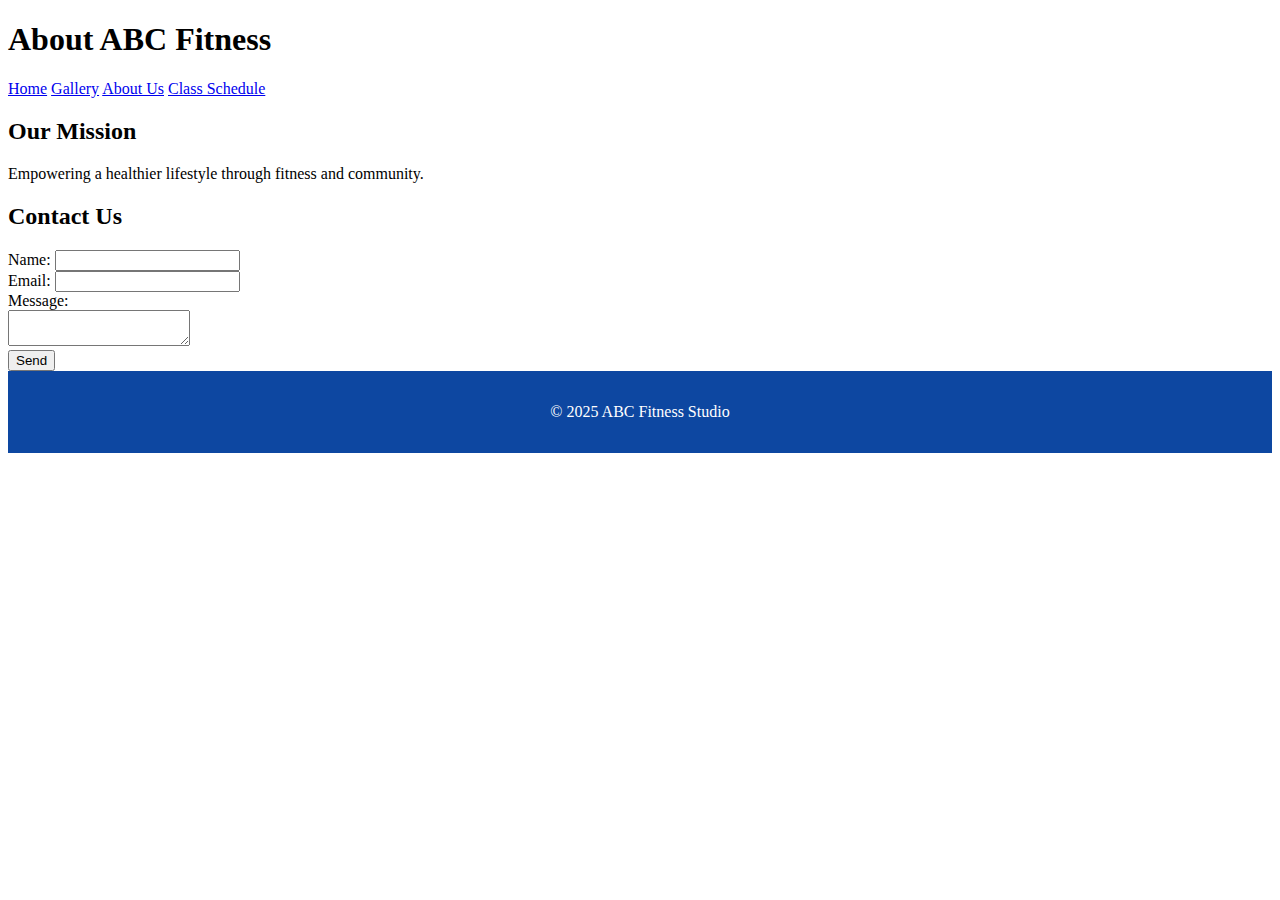
<file: about.html>
<!DOCTYPE html>
<html lang="en">

<head>
    <meta charset="UTF-8">
    <meta name="viewport" content="width=device-width, initial-scale=1.0">
    <title>ABC Fitness Studio | About Us</title>
</head>
<link rel="stylesheet" href="styles.css">

<body>
    <header>
        <h1>About ABC Fitness</h1>
        <nav>
            <a href="index.html">Home</a>
            <a href="gallery.html">Gallery</a>
            <a href="about.html">About Us</a>
            <a href="schedule.html">Class Schedule</a>
        </nav>
    </header>

    <main>
        <section>
            <h2>Our Mission</h2>
            <p>Empowering a healthier lifestyle through fitness and community.</p>
        </section>
        <section>
            <h2>Contact Us</h2>
            <form>
                <label for="name">Name:</label>
                <input type="text" id="name" name="name"><br>
                <label for="email">Email:</label>
                <input type="email" id="email" name="email"><br>
                <label for="message">Message:</label><br>
                <textarea id="message" name="message"></textarea><br>
                <button type="submit">Send</button>
            </form>
        </section>
    </main>

    <footer>
        <p>&copy; 2025 ABC Fitness Studio</p>
    </footer>
</body>

</html>
</file>
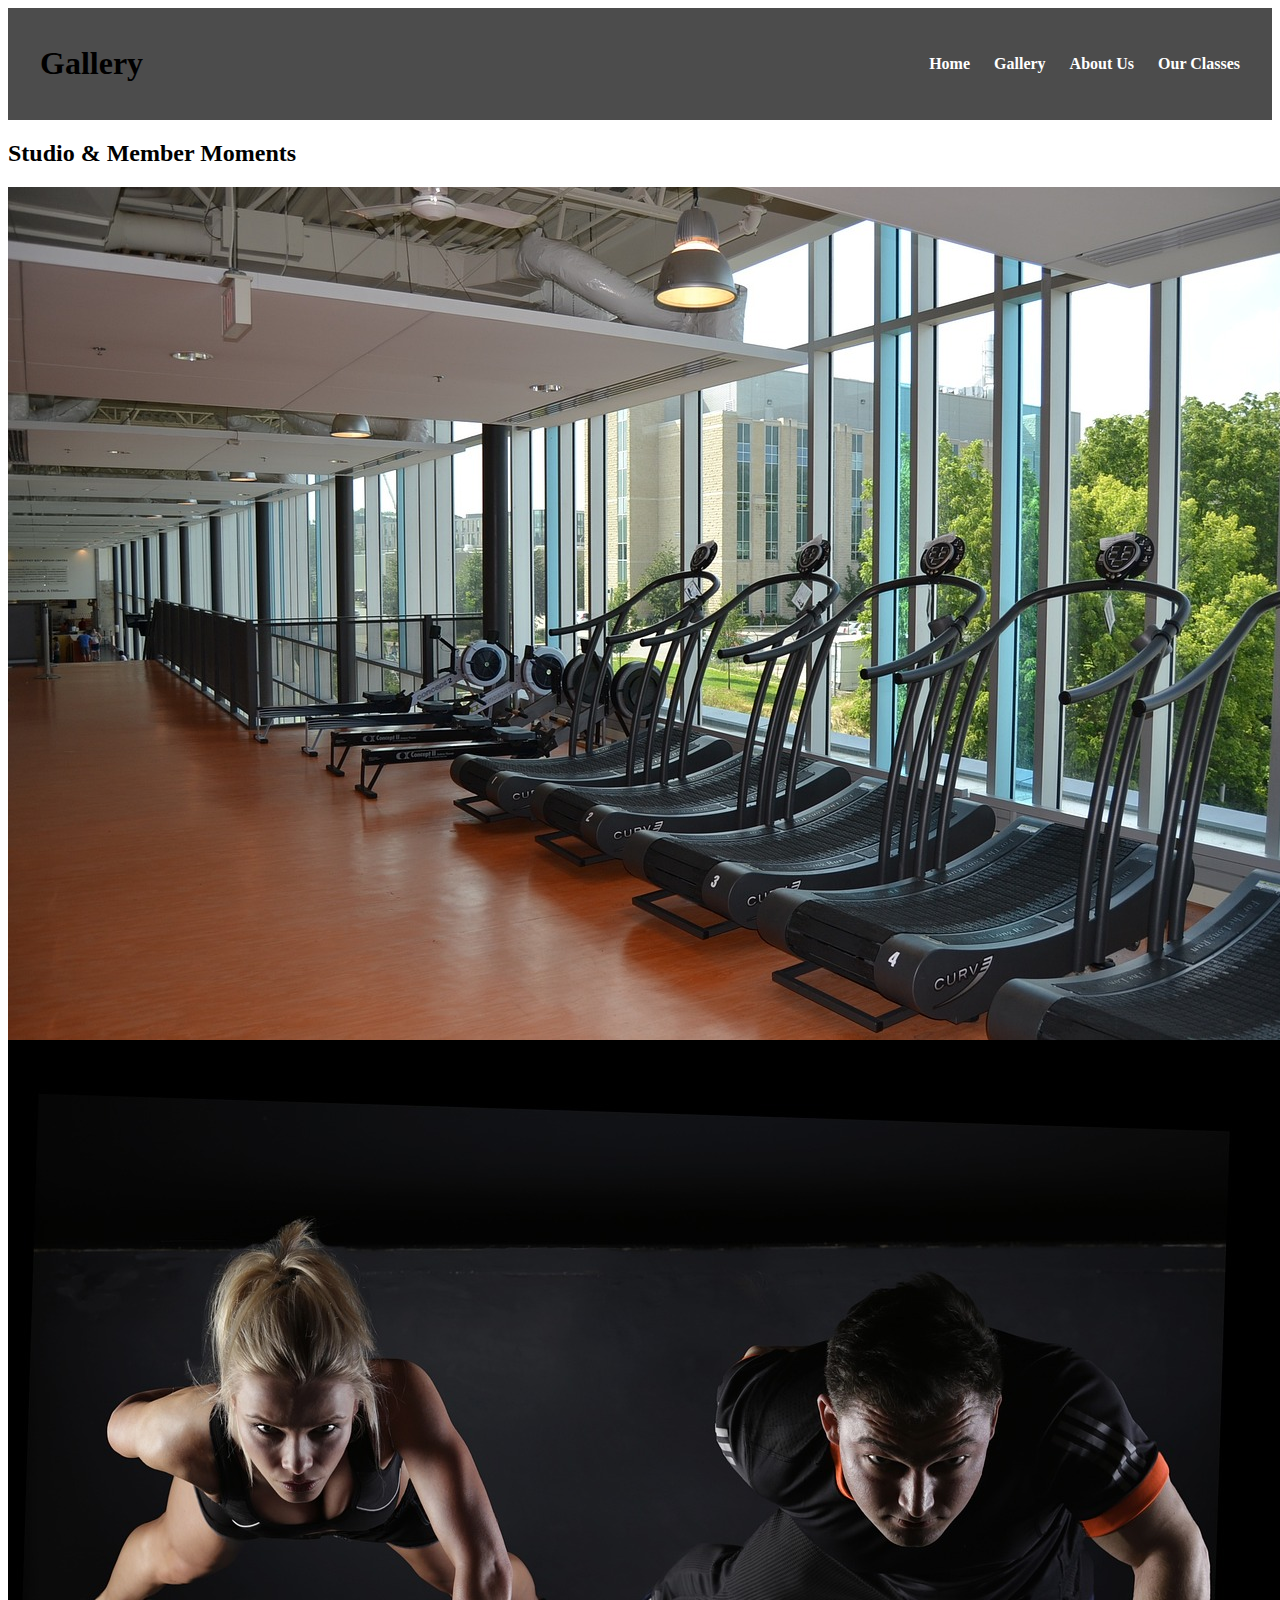
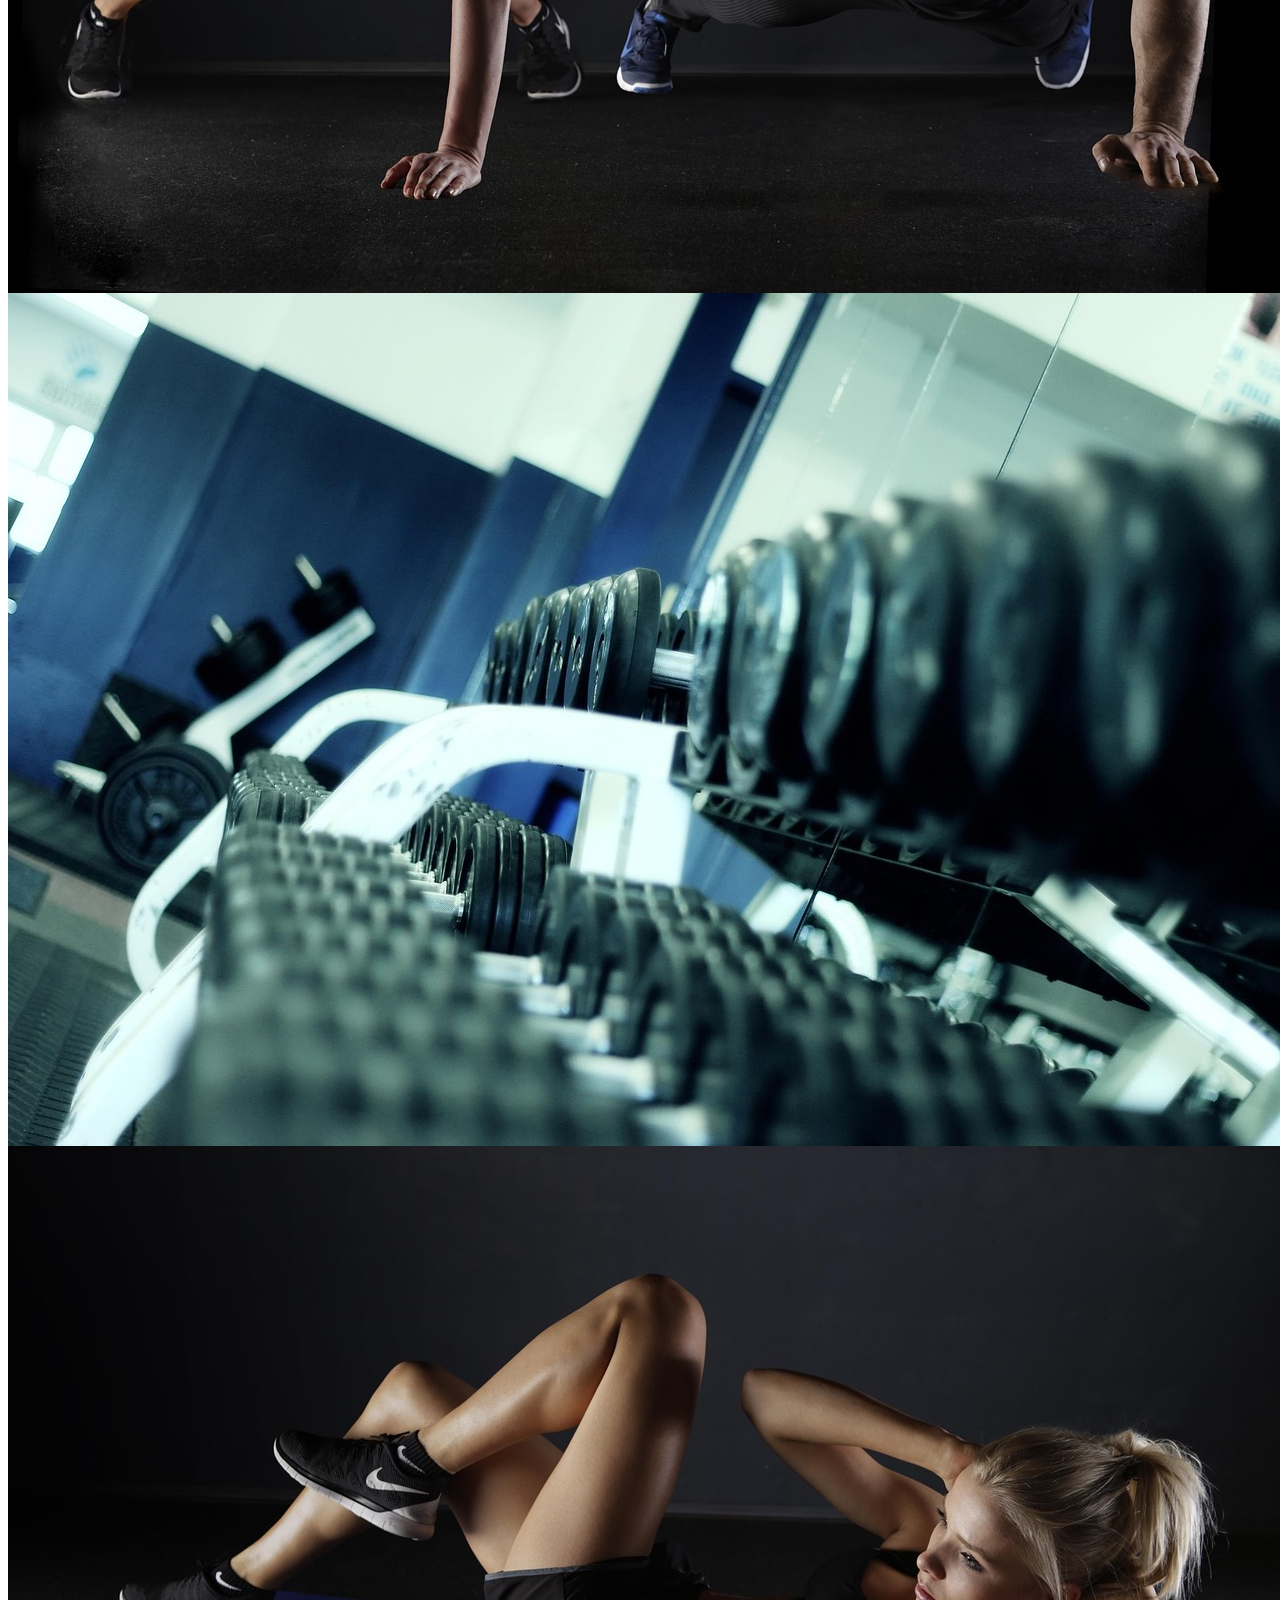
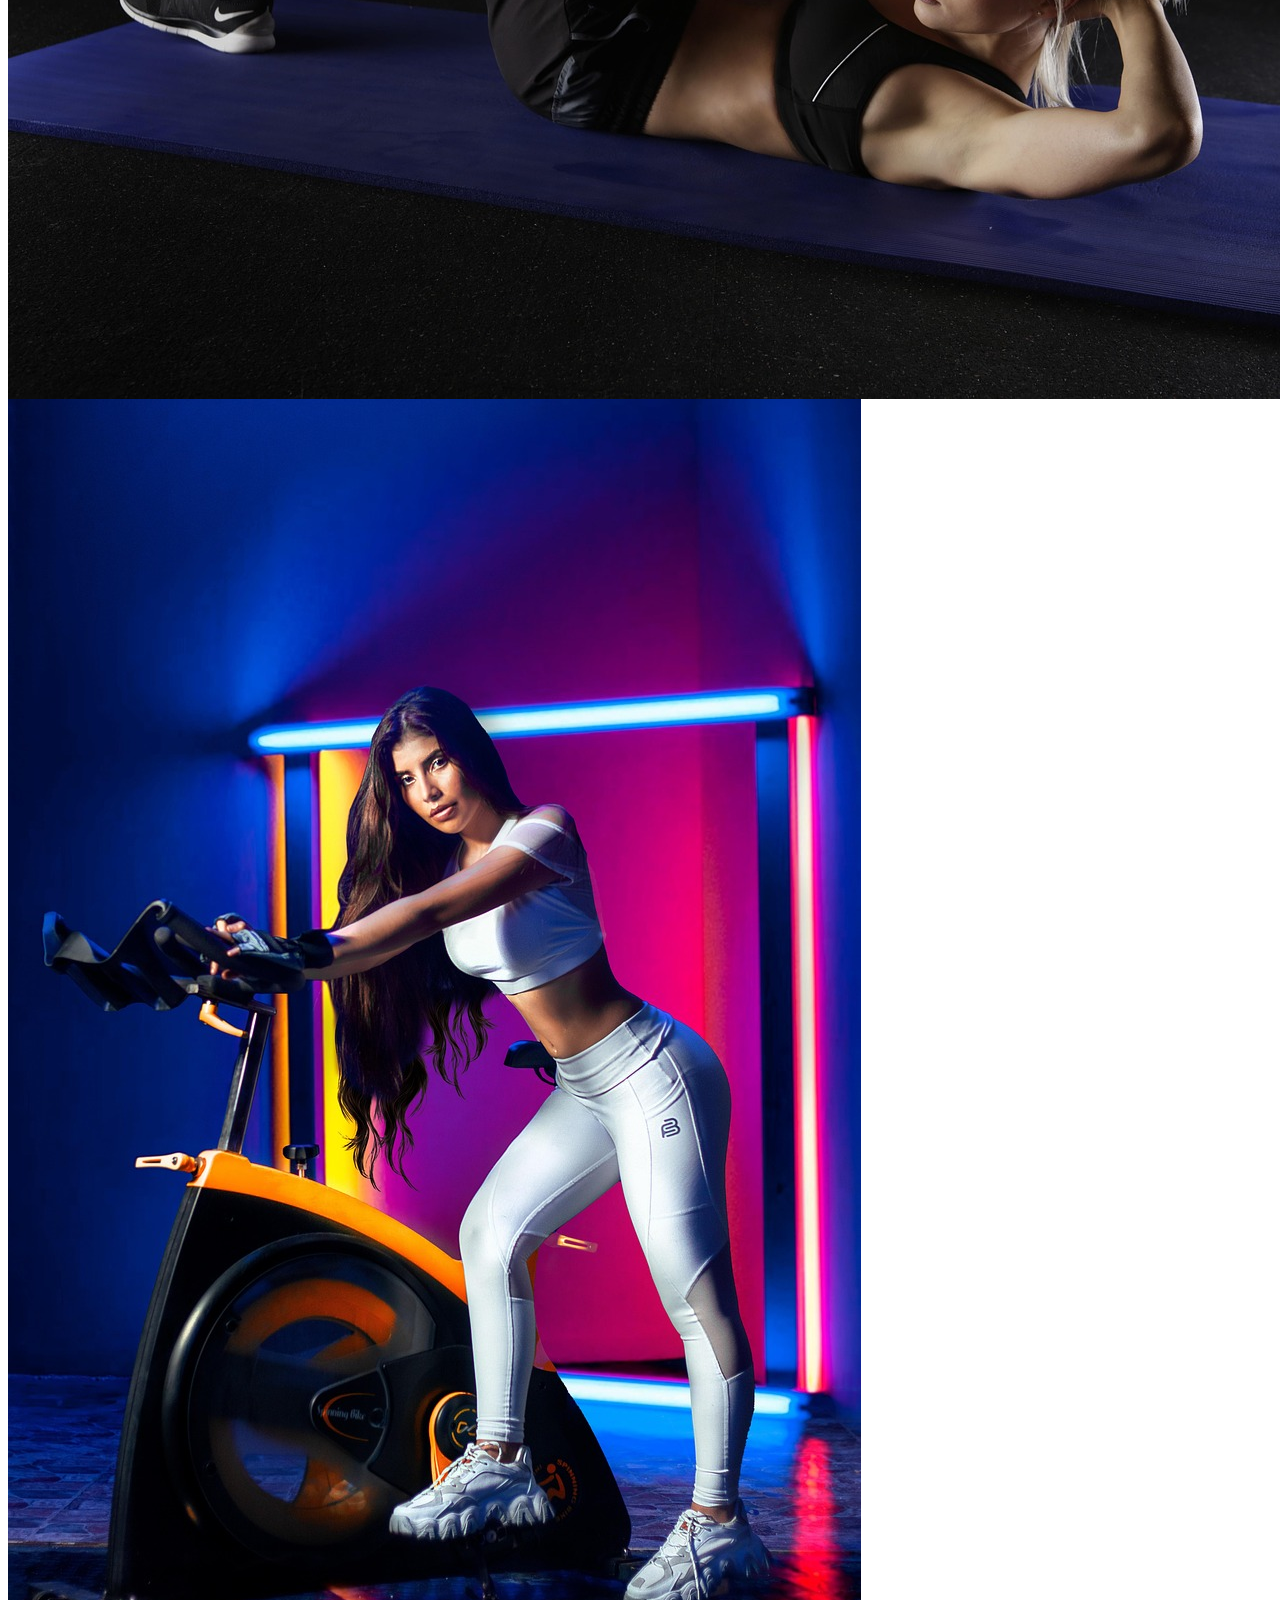
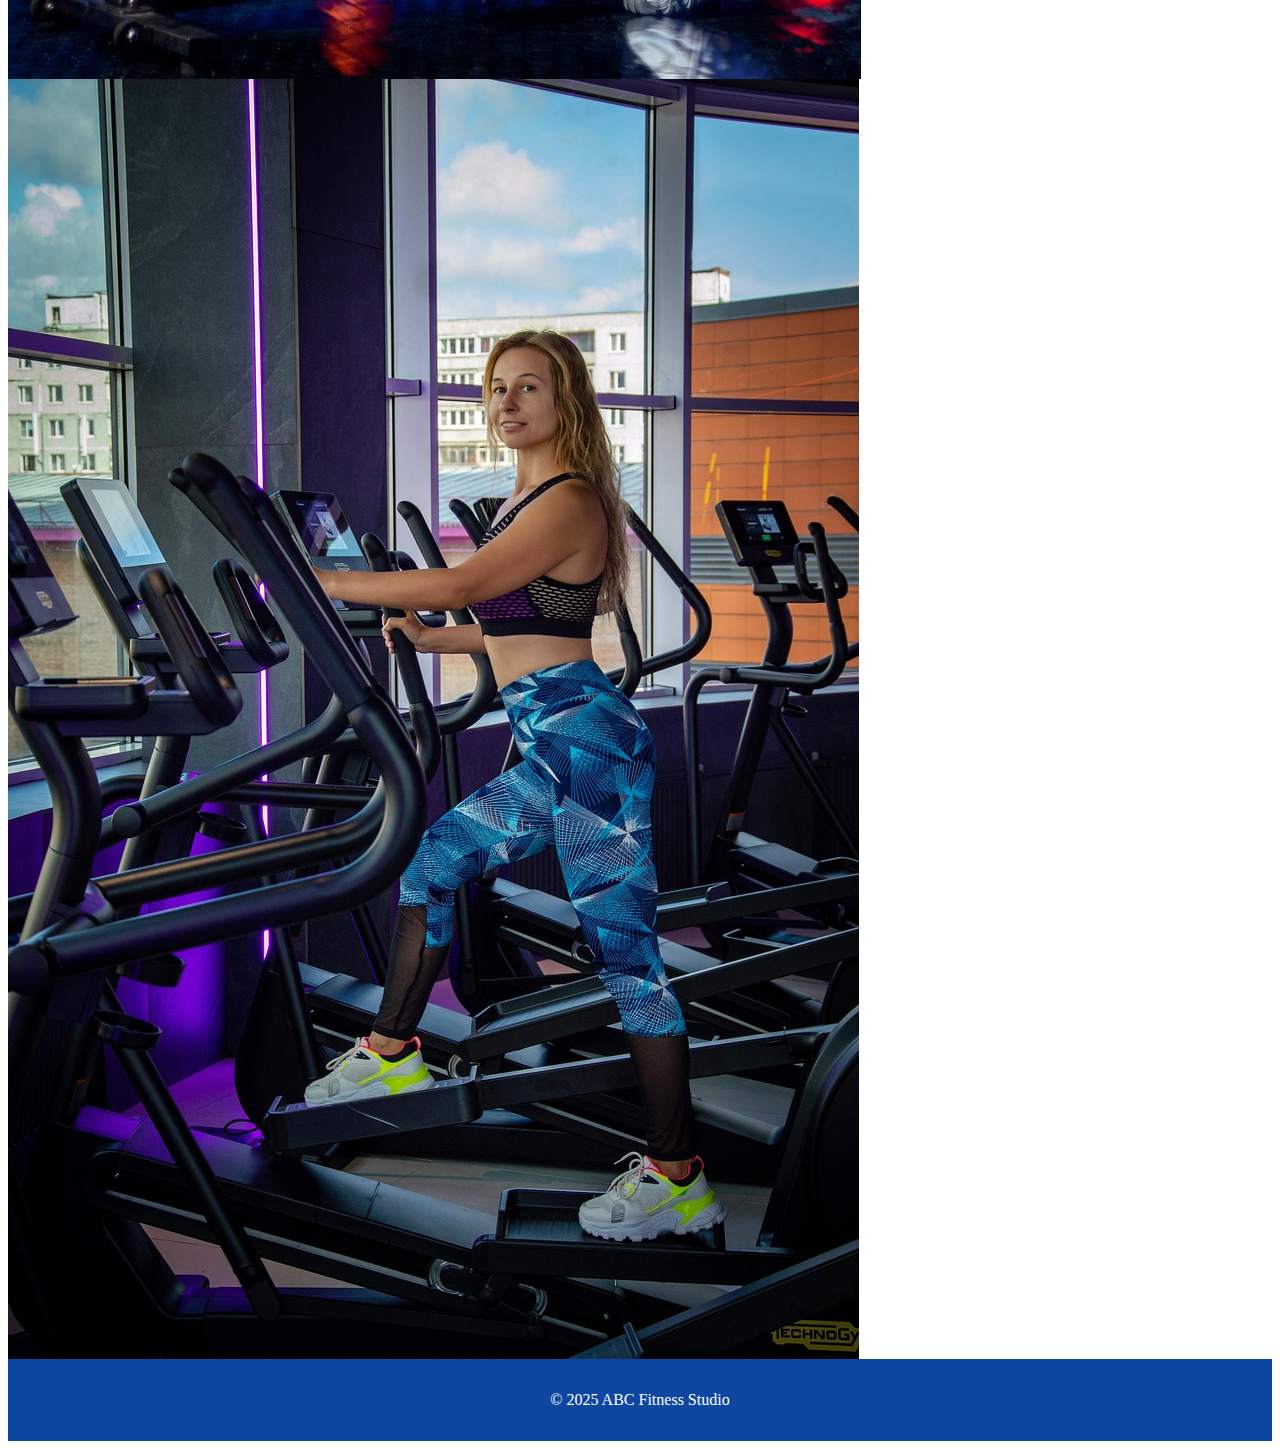
<file: gallery.html>
<html lang="en">

<head>
    <meta charset="UTF-8">
    <meta name="viewport" content="width=device-width, initial-scale=1.0">
    <title>Gallery</title>
    <link rel="stylesheet" href="styles.css">
</head>

<body>
    <header class="main-header">
        <h1>Gallery</h1>
        <nav>
            <ul class="nav-links">
                <li><a href="index.html">Home</a></li>
                <li><a href="gallery.html">Gallery</a></li>
                <li><a href="about.html">About Us</a></li>
                <li><a href="schedule.html">Our Classes</a></li>
            </ul>
        </nav>
    </header>

    <section class="gallery">
        <h2>Studio & Member Moments</h2>
        <div class="gallery-grid">
            <img src="image1.jpg" alt="Workout 1">
            <img src="image2.jpg" alt="Workout 2">
            <img src="image3.jpg" alt="Workout 3">
            <img src="image4.jpg" alt="Workout 4">
            <img src="image5.jpg" alt="Workout 5">
            <img src="image6.jpg" alt="Workout 6">


        </div>
    </section>

    <footer>
        <p>&copy; 2025 ABC Fitness Studio</p>
    </footer>
</body>

</html>
</file>
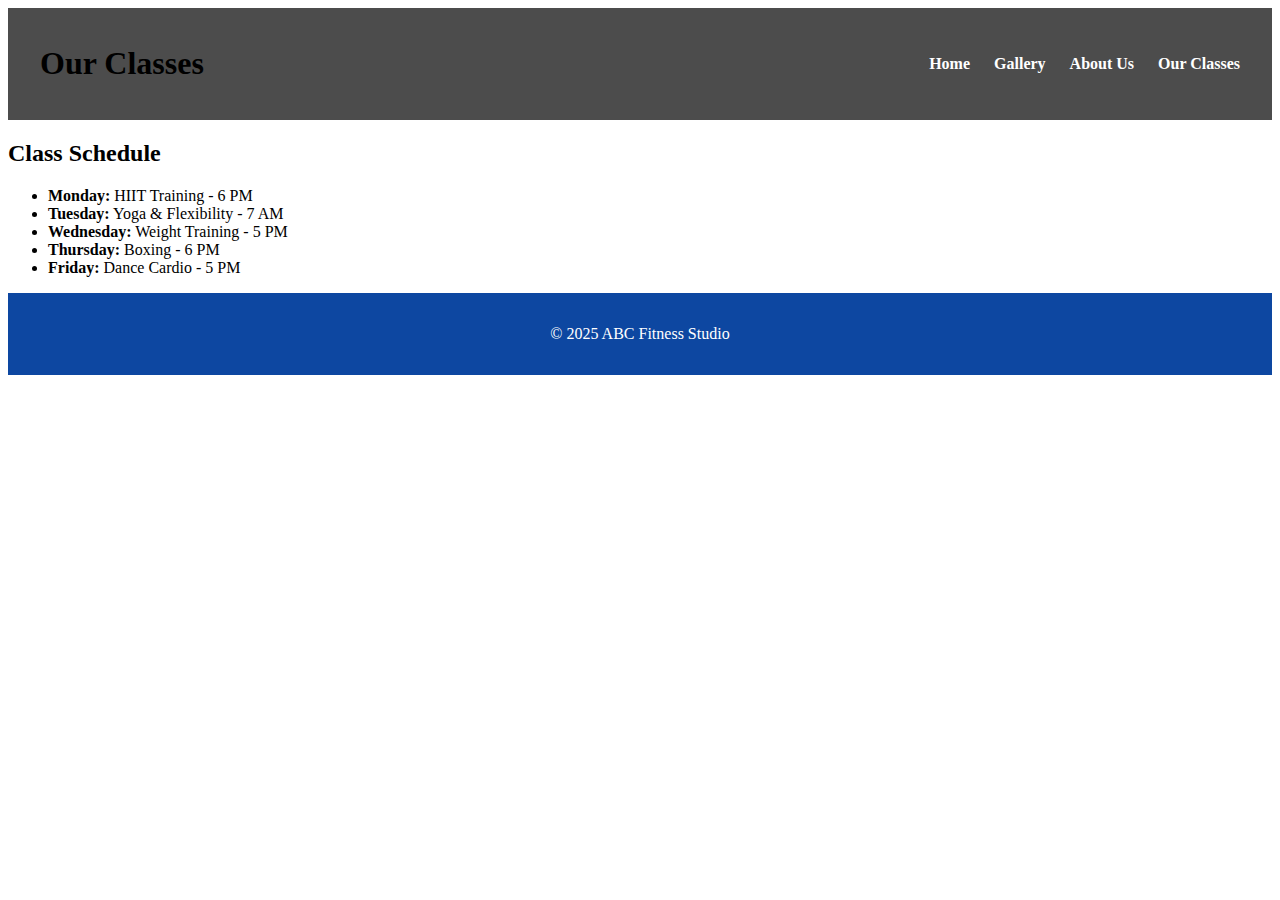
<file: schedule.html>
<html lang="en">

<head>
    <meta charset="UTF-8">
    <meta name="viewport" content="width=device-width, initial-scale=1.0">
    <title>Our Classes</title>
    <link rel="stylesheet" href="styles.css">
</head>

<body>
    <header class="main-header">
        <h1>Our Classes</h1>
        <nav>
            <ul class="nav-links">
                <li><a href="index.html">Home</a></li>
                <li><a href="gallery.html">Gallery</a></li>
                <li><a href="about.html">About Us</a></li>
                <li><a href="schedule.html">Our Classes</a></li>
            </ul>
        </nav>
    </header>

    <section class="classes-section">
        <h2>Class Schedule</h2>
        <ul class="class-list">
            <li><strong>Monday:</strong> HIIT Training - 6 PM</li>
            <li><strong>Tuesday:</strong> Yoga & Flexibility - 7 AM</li>
            <li><strong>Wednesday:</strong> Weight Training - 5 PM</li>
            <li><strong>Thursday:</strong> Boxing - 6 PM</li>
            <li><strong>Friday:</strong> Dance Cardio - 5 PM</li>
        </ul>
    </section>

    <footer>
        <p>&copy; 2025 ABC Fitness Studio</p>
    </footer>
</body>

</html>
</file>
<file: styles.css>
/* Home background with overlay */

body.home {
    background: url('image1.jpg') no-repeat center center/cover;
    font-family: 'Arial', sans-serif;
    margin: 0;
    color: white;
}

.hero-section {
    height: 90vh;
    display: flex;
    justify-content: center;
    align-items: center;
    text-align: center;
    position: relative;
}

.hero-overlay {
    background-color: rgba(0, 0, 0, 0.6);
    padding: 2rem;
    border-radius: 12px;
}

.hero-overlay h2 {
    font-size: 3rem;
    color: #fff;
}

.hero-overlay p {
    font-size: 1.3rem;
    color: #eee;
}


/* Features section */

.features-section {
    background-color: rgba(255, 255, 255, 0.9);
    color: #111;
    padding: 3rem 2rem;
    text-align: center;
}

.features-grid {
    display: flex;
    justify-content: center;
    gap: 2rem;
    flex-wrap: wrap;
}

.feature-card {
    background: #fff;
    border-radius: 1rem;
    box-shadow: 0 4px 20px rgba(0, 0, 0, 0.1);
    padding: 1rem;
    width: 250px;
    text-align: center;
    transition: transform 0.3s ease;
}

.feature-card:hover {
    transform: translateY(-5px);
}

.feature-card img {
    width: 80px;
    height: 80px;
}

.feature-card h3 {
    margin-top: 0.5rem;
    color: #0D47A1;
}


/* Nav and Footer */

.main-header {
    display: flex;
    justify-content: space-between;
    align-items: center;
    padding: 1rem 2rem;
    background-color: rgba(0, 0, 0, 0.7);
}

.nav-links {
    list-style: none;
    display: flex;
    gap: 1.5rem;
}

.nav-links li a {
    color: #fff;
    text-decoration: none;
    font-weight: bold;
}

footer {
    background: #0D47A1;
    color: white;
    text-align: center;
    padding: 1rem;
}


/* Responsive */

@media (max-width: 768px) {
    .features-grid {
        flex-direction: column;
        align-items: center;
    }
    .hero-overlay h2 {
        font-size: 2rem;
    }
    .nav-links {
        flex-direction: column;
        gap: 1rem;
    }
}
</file>
